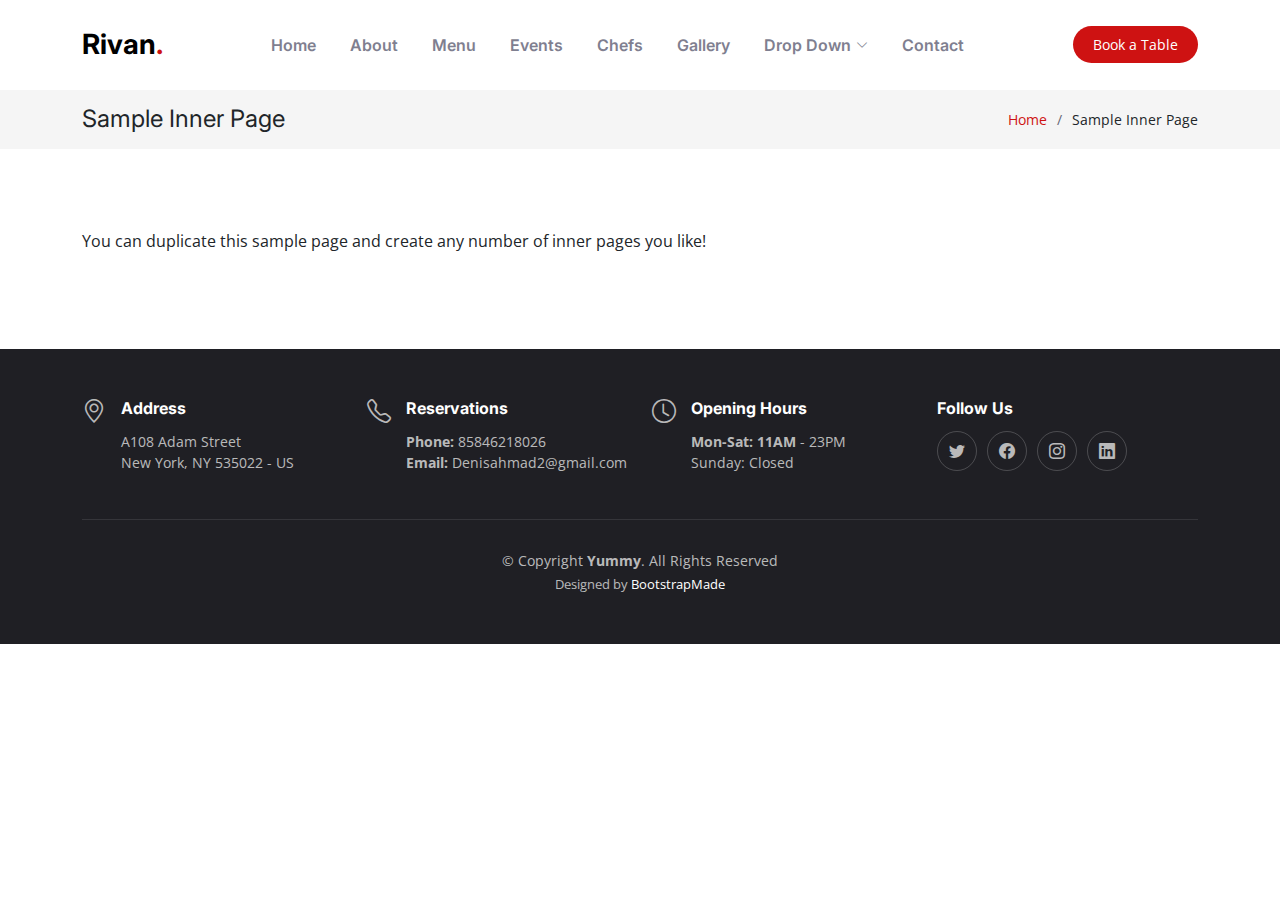
<file: sample-inner-page.html>
<!DOCTYPE html>
<html lang="en">

<head>
  <meta charset="utf-8">
  <meta content="width=device-width, initial-scale=1.0" name="viewport">

  <title>[Template] Sample Inner Page</title>
  <meta content="" name="description">
  <meta content="" name="keywords">

  <!-- Favicons -->
  <link href="assets/img/favicon.png" rel="icon">
  <link href="assets/img/apple-touch-icon.png" rel="apple-touch-icon">

  <!-- Google Fonts -->
  <link rel="preconnect" href="https://fonts.googleapis.com">
  <link rel="preconnect" href="https://fonts.gstatic.com" crossorigin>
  <link href="https://fonts.googleapis.com/css2?family=Open+Sans:ital,wght@0,300;0,400;0,500;0,600;0,700;1,300;1,400;1,600;1,700&family=Amatic+SC:ital,wght@0,300;0,400;0,500;0,600;0,700;1,300;1,400;1,500;1,600;1,700&family=Inter:ital,wght@0,300;0,400;0,500;0,600;0,700;1,300;1,400;1,500;1,600;1,700&display=swap" rel="stylesheet">

  <!-- Vendor CSS Files -->
  <link href="assets/vendor/bootstrap/css/bootstrap.min.css" rel="stylesheet">
  <link href="assets/vendor/bootstrap-icons/bootstrap-icons.css" rel="stylesheet">
  <link href="assets/vendor/aos/aos.css" rel="stylesheet">
  <link href="assets/vendor/glightbox/css/glightbox.min.css" rel="stylesheet">
  <link href="assets/vendor/swiper/swiper-bundle.min.css" rel="stylesheet">

  <!-- Template Main CSS File -->
  <link href="assets/css/main.css" rel="stylesheet">

  <!-- =======================================================
  * Template Name: Yummy
  * Updated: Sep 18 2023 with Bootstrap v5.3.2
  * Template URL: https://bootstrapmade.com/yummy-bootstrap-restaurant-website-template/
  * Author: BootstrapMade.com
  * License: https://bootstrapmade.com/license/
  ======================================================== -->
</head>

<body>

  <!-- ======= Header ======= -->
  <header id="header" class="header fixed-top d-flex align-items-center">
    <div class="container d-flex align-items-center justify-content-between">

      <a href="index.html" class="logo d-flex align-items-center me-auto me-lg-0">
        <!-- Uncomment the line below if you also wish to use an image logo -->
        <!-- <img src="assets/img/logo.png" alt=""> -->
        <h1>Rivan<span>.</span></h1>
      </a>

      <nav id="navbar" class="navbar">
        <ul>
          <li><a href="#hero">Home</a></li>
          <li><a href="#about">About</a></li>
          <li><a href="#menu">Menu</a></li>
          <li><a href="#events">Events</a></li>
          <li><a href="#chefs">Chefs</a></li>
          <li><a href="#gallery">Gallery</a></li>
          <li class="dropdown"><a href="#"><span>Drop Down</span> <i class="bi bi-chevron-down dropdown-indicator"></i></a>
            <ul>
              <li><a href="#">Drop Down 1</a></li>
              <li class="dropdown"><a href="#"><span>Deep Drop Down</span> <i class="bi bi-chevron-down dropdown-indicator"></i></a>
                <ul>
                  <li><a href="#">Deep Drop Down 1</a></li>
                  <li><a href="#">Deep Drop Down 2</a></li>
                  <li><a href="#">Deep Drop Down 3</a></li>
                  <li><a href="#">Deep Drop Down 4</a></li>
                  <li><a href="#">Deep Drop Down 5</a></li>
                </ul>
              </li>
              <li><a href="#">Drop Down 2</a></li>
              <li><a href="#">Drop Down 3</a></li>
              <li><a href="#">Drop Down 4</a></li>
            </ul>
          </li>
          <li><a href="#contact">Contact</a></li>
        </ul>
      </nav><!-- .navbar -->

      <a class="btn-book-a-table" href="#book-a-table">Book a Table</a>
      <i class="mobile-nav-toggle mobile-nav-show bi bi-list"></i>
      <i class="mobile-nav-toggle mobile-nav-hide d-none bi bi-x"></i>

    </div>
  </header><!-- End Header -->

  <main id="main">

    <!-- ======= Breadcrumbs ======= -->
    <div class="breadcrumbs">
      <div class="container">

        <div class="d-flex justify-content-between align-items-center">
          <h2>Sample Inner Page</h2>
          <ol>
            <li><a href="index.html">Home</a></li>
            <li>Sample Inner Page</li>
          </ol>
        </div>

      </div>
    </div><!-- End Breadcrumbs -->

    <section class="sample-page">
      <div class="container" data-aos="fade-up">

        <p>
          You can duplicate this sample page and create any number of inner pages you like!
        </p>

      </div>
    </section>

  </main><!-- End #main -->

  <!-- ======= Footer ======= -->
  <footer id="footer" class="footer">

    <div class="container">
      <div class="row gy-3">
        <div class="col-lg-3 col-md-6 d-flex">
          <i class="bi bi-geo-alt icon"></i>
          <div>
            <h4>Address</h4>
            <p>
              A108 Adam Street <br>
              New York, NY 535022 - US<br>
            </p>
          </div>

        </div>

        <div class="col-lg-3 col-md-6 footer-links d-flex">
          <i class="bi bi-telephone icon"></i>
          <div>
            <h4>Reservations</h4>
            <p>
              <strong>Phone:</strong> 85846218026<br>
              <strong>Email:</strong> Denisahmad2@gmail.com<br>
            </p>
          </div>
        </div>

        <div class="col-lg-3 col-md-6 footer-links d-flex">
          <i class="bi bi-clock icon"></i>
          <div>
            <h4>Opening Hours</h4>
            <p>
              <strong>Mon-Sat: 11AM</strong> - 23PM<br>
              Sunday: Closed
            </p>
          </div>
        </div>

        <div class="col-lg-3 col-md-6 footer-links">
          <h4>Follow Us</h4>
          <div class="social-links d-flex">
            <a href="#" class="twitter"><i class="bi bi-twitter"></i></a>
            <a href="#" class="facebook"><i class="bi bi-facebook"></i></a>
            <a href="#" class="instagram"><i class="bi bi-instagram"></i></a>
            <a href="#" class="linkedin"><i class="bi bi-linkedin"></i></a>
          </div>
        </div>

      </div>
    </div>

    <div class="container">
      <div class="copyright">
        &copy; Copyright <strong><span>Yummy</span></strong>. All Rights Reserved
      </div>
      <div class="credits">
        <!-- All the links in the footer should remain intact. -->
        <!-- You can delete the links only if you purchased the pro version. -->
        <!-- Licensing information: https://bootstrapmade.com/license/ -->
        <!-- Purchase the pro version with working PHP/AJAX contact form: https://bootstrapmade.com/yummy-bootstrap-restaurant-website-template/ -->
        Designed by <a href="https://bootstrapmade.com/">BootstrapMade</a>
      </div>
    </div>

  </footer><!-- End Footer -->
  <!-- End Footer -->

  <a href="#" class="scroll-top d-flex align-items-center justify-content-center"><i class="bi bi-arrow-up-short"></i></a>

  <div id="preloader"></div>

  <!-- Vendor JS Files -->
  <script src="assets/vendor/bootstrap/js/bootstrap.bundle.min.js"></script>
  <script src="assets/vendor/aos/aos.js"></script>
  <script src="assets/vendor/glightbox/js/glightbox.min.js"></script>
  <script src="assets/vendor/purecounter/purecounter_vanilla.js"></script>
  <script src="assets/vendor/swiper/swiper-bundle.min.js"></script>
  <script src="assets/vendor/php-email-form/validate.js"></script>

  <!-- Template Main JS File -->
  <script src="assets/js/main.js"></script>

</body>

</html>
</file>
<file: assets/css/main.css>
/**
* Template Name: Yummy
* Updated: Sep 18 2023 with Bootstrap v5.3.2
* Template URL: https://bootstrapmade.com/yummy-bootstrap-restaurant-website-template/
* Author: BootstrapMade.com
* License: https://bootstrapmade.com/license/
*/

/*--------------------------------------------------------------
# Set main reusable colors and fonts using CSS variables
# Learn more about CSS variables at https://developer.mozilla.org/en-US/docs/Web/CSS/Using_CSS_custom_properties
--------------------------------------------------------------*/
/* Fonts */
:root {
  --font-default: "Open Sans", system-ui, -apple-system, "Segoe UI", Roboto, "Helvetica Neue", Arial, "Noto Sans", "Liberation Sans", sans-serif, "Apple Color Emoji", "Segoe UI Emoji", "Segoe UI Symbol", "Noto Color Emoji";
  --font-primary: "Amatic SC", sans-serif;
  --font-secondary: "Inter", sans-serif;
}

/* Colors */
:root {
  --color-default: #212529;
  --color-primary: #ce1212;
  --color-secondary: #37373f;
}

/* Smooth scroll behavior */
:root {
  scroll-behavior: smooth;
}

/*--------------------------------------------------------------
# General
--------------------------------------------------------------*/
body {
  font-family: var(--font-default);
  color: var(--color-default);
}

a {
  color: var(--color-primary);
  text-decoration: none;
}

a:hover {
  color: #ec2727;
  text-decoration: none;
}

h1,
h2,
h3,
h4,
h5,
h6 {
  font-family: var(--font-secondary);
}

/*--------------------------------------------------------------
# Sections & Section Header
--------------------------------------------------------------*/
section {
  overflow: hidden;
  padding: 80px 0;
}

.section-bg {
  background-color: #eee;
}

.section-header {
  text-align: center;
  padding-bottom: 30px;
}

.section-header h2 {
  font-size: 13px;
  letter-spacing: 1px;
  font-weight: 400;
  margin: 0;
  padding: 0;
  color: #7f7f90;
  text-transform: uppercase;
  font-family: var(--font-default);
}

.section-header p {
  margin: 0;
  font-size: 48px;
  font-weight: 400;
  font-family: var(--font-primary);
}

.section-header p span {
  color: var(--color-primary);
}

/*--------------------------------------------------------------
# Breadcrumbs
--------------------------------------------------------------*/
.breadcrumbs {
  padding: 15px 0;
  background: rgba(55, 55, 63, 0.05);
  margin-top: 90px;
}

@media (max-width: 575px) {
  .breadcrumbs {
    margin-top: 70px;
  }
}

.breadcrumbs h2 {
  font-size: 24px;
  font-weight: 400;
  margin: 0;
}

.breadcrumbs ol {
  display: flex;
  flex-wrap: wrap;
  list-style: none;
  padding: 0;
  margin: 0;
  font-size: 14px;
}

.breadcrumbs ol li+li {
  padding-left: 10px;
}

.breadcrumbs ol li+li::before {
  display: inline-block;
  padding-right: 10px;
  color: #676775;
  content: "/";
}

@media (max-width: 992px) {
  .breadcrumbs .d-flex {
    display: block !important;
  }

  .breadcrumbs h2 {
    margin-bottom: 10px;
  }

  .breadcrumbs ol {
    display: block;
  }

  .breadcrumbs ol li {
    display: inline-block;
  }
}

/*--------------------------------------------------------------
# Scroll top button
--------------------------------------------------------------*/
.scroll-top {
  position: fixed;
  visibility: hidden;
  opacity: 0;
  right: 15px;
  bottom: 15px;
  z-index: 99999;
  background: var(--color-primary);
  width: 44px;
  height: 44px;
  border-radius: 50px;
  transition: all 0.4s;
}

.scroll-top i {
  font-size: 24px;
  color: #fff;
  line-height: 0;
}

.scroll-top:hover {
  background: #ec2727;
  color: #fff;
}

.scroll-top.active {
  visibility: visible;
  opacity: 1;
}

/*--------------------------------------------------------------
# Preloader
--------------------------------------------------------------*/
#preloader {
  position: fixed;
  inset: 0;
  z-index: 9999;
  overflow: hidden;
  background: #fff;
  transition: all 0.6s ease-out;
  width: 100%;
  height: 100vh;
}

#preloader:before,
#preloader:after {
  content: "";
  position: absolute;
  border: 4px solid var(--color-primary);
  border-radius: 50%;
  animation: animate-preloader 2s cubic-bezier(0, 0.2, 0.8, 1) infinite;
}

#preloader:after {
  animation-delay: -0.5s;
}

@keyframes animate-preloader {
  0% {
    width: 10px;
    height: 10px;
    top: calc(50% - 5px);
    left: calc(50% - 5px);
    opacity: 1;
  }

  100% {
    width: 72px;
    height: 72px;
    top: calc(50% - 36px);
    left: calc(50% - 36px);
    opacity: 0;
  }
}

/*--------------------------------------------------------------
# Disable aos animation delay on mobile devices
--------------------------------------------------------------*/
@media screen and (max-width: 768px) {
  [data-aos-delay] {
    transition-delay: 0 !important;
  }
}

/*--------------------------------------------------------------
# Header
--------------------------------------------------------------*/
.header {
  background: #fff;
  transition: all 0.5s;
  z-index: 997;
  height: 90px;
  border-bottom: 1px solid #fff;
}

@media (max-width: 575px) {
  .header {
    height: 70px;
  }
}

.header.sticked {
  border-color: #fff;
  border-color: #eee;
}

.header .logo img {
  max-height: 40px;
  margin-right: 6px;
}

.header .logo h1 {
  font-size: 28px;
  font-weight: 700;
  color: #000;
  margin: 0;
  font-family: var(--font-secondary);
}

.header .logo h1 span {
  color: var(--color-primary);
}

.header .btn-book-a-table,
.header .btn-book-a-table:focus {
  font-size: 14px;
  color: #fff;
  background: var(--color-primary);
  padding: 8px 20px;
  margin-left: 30px;
  border-radius: 50px;
  transition: 0.3s;
}

.header .btn-book-a-table:hover,
.header .btn-book-a-table:focus:hover {
  color: #fff;
  background: rgba(206, 18, 18, 0.8);
}

section {
  scroll-margin-top: 90px;
}

/*--------------------------------------------------------------
# Desktop Navigation
--------------------------------------------------------------*/
@media (min-width: 1280px) {
  .navbar {
    padding: 0;
  }

  .navbar ul {
    margin: 0;
    padding: 0;
    display: flex;
    list-style: none;
    align-items: center;
  }

  .navbar li {
    position: relative;
  }

  .navbar>ul>li {
    white-space: nowrap;
    padding: 10px 0 10px 28px;
  }

  .navbar a,
  .navbar a:focus {
    display: flex;
    align-items: center;
    justify-content: space-between;
    padding: 0 3px;
    font-family: var(--font-secondary);
    font-size: 16px;
    font-weight: 600;
    color: #7f7f90;
    white-space: nowrap;
    transition: 0.3s;
    position: relative;
  }

  .navbar a i,
  .navbar a:focus i {
    font-size: 12px;
    line-height: 0;
    margin-left: 5px;
  }

  .navbar>ul>li>a:before {
    content: "";
    position: absolute;
    width: 100%;
    height: 2px;
    bottom: -6px;
    left: 0;
    background-color: var(--color-primary);
    visibility: hidden;
    width: 0px;
    transition: all 0.3s ease-in-out 0s;
  }

  .navbar a:hover:before,
  .navbar li:hover>a:before,
  .navbar .active:before {
    visibility: visible;
    width: 100%;
  }

  .navbar a:hover,
  .navbar .active,
  .navbar .active:focus,
  .navbar li:hover>a {
    color: #000;
  }

  .navbar .dropdown ul {
    display: block;
    position: absolute;
    left: 28px;
    top: calc(100% + 30px);
    margin: 0;
    padding: 10px 0;
    z-index: 99;
    opacity: 0;
    visibility: hidden;
    background: #fff;
    box-shadow: 0px 0px 30px rgba(127, 137, 161, 0.25);
    transition: 0.3s;
    border-radius: 4px;
  }

  .navbar .dropdown ul li {
    min-width: 200px;
  }

  .navbar .dropdown ul a {
    padding: 10px 20px;
    font-size: 15px;
    text-transform: none;
    font-weight: 600;
  }

  .navbar .dropdown ul a i {
    font-size: 12px;
  }

  .navbar .dropdown ul a:hover,
  .navbar .dropdown ul .active:hover,
  .navbar .dropdown ul li:hover>a {
    color: var(--color-primary);
  }

  .navbar .dropdown:hover>ul {
    opacity: 1;
    top: 100%;
    visibility: visible;
  }

  .navbar .dropdown .dropdown ul {
    top: 0;
    left: calc(100% - 30px);
    visibility: hidden;
  }

  .navbar .dropdown .dropdown:hover>ul {
    opacity: 1;
    top: 0;
    left: 100%;
    visibility: visible;
  }
}

@media (min-width: 1280px) and (max-width: 1366px) {
  .navbar .dropdown .dropdown ul {
    left: -90%;
  }

  .navbar .dropdown .dropdown:hover>ul {
    left: -100%;
  }
}

@media (min-width: 1280px) {

  .mobile-nav-show,
  .mobile-nav-hide {
    display: none;
  }
}

/*--------------------------------------------------------------
# Mobile Navigation
--------------------------------------------------------------*/
@media (max-width: 1279px) {
  .navbar {
    position: fixed;
    top: 0;
    right: -100%;
    width: 100%;
    max-width: 400px;
    border-left: 1px solid #666;
    bottom: 0;
    transition: 0.3s;
    z-index: 9997;
  }

  .navbar ul {
    position: absolute;
    inset: 0;
    padding: 50px 0 10px 0;
    margin: 0;
    background: rgba(255, 255, 255, 0.9);
    overflow-y: auto;
    transition: 0.3s;
    z-index: 9998;
  }

  .navbar a,
  .navbar a:focus {
    display: flex;
    align-items: center;
    justify-content: space-between;
    padding: 10px 20px;
    font-family: var(--font-secondary);
    border-bottom: 2px solid rgba(255, 255, 255, 0.8);
    font-size: 16px;
    font-weight: 600;
    color: #7f7f90;
    white-space: nowrap;
    transition: 0.3s;
  }

  .navbar a i,
  .navbar a:focus i {
    font-size: 12px;
    line-height: 0;
    margin-left: 5px;
  }

  .navbar a:hover,
  .navbar li:hover>a {
    color: #000;
  }

  .navbar .active,
  .navbar .active:focus {
    color: #000;
    border-color: var(--color-primary);
  }

  .navbar .dropdown ul,
  .navbar .dropdown .dropdown ul {
    position: static;
    display: none;
    padding: 10px 0;
    margin: 10px 20px;
    transition: all 0.5s ease-in-out;
    border: 1px solid #eee;
  }

  .navbar .dropdown>.dropdown-active,
  .navbar .dropdown .dropdown>.dropdown-active {
    display: block;
  }

  .mobile-nav-show {
    color: var(--color-secondary);
    font-size: 28px;
    cursor: pointer;
    line-height: 0;
    transition: 0.5s;
    z-index: 9999;
    margin: 0 10px 0 20px;
  }

  .mobile-nav-hide {
    color: var(--color-secondary);
    font-size: 32px;
    cursor: pointer;
    line-height: 0;
    transition: 0.5s;
    position: fixed;
    right: 20px;
    top: 20px;
    z-index: 9999;
  }

  .mobile-nav-active {
    overflow: hidden;
  }

  .mobile-nav-active .navbar {
    right: 0;
  }

  .mobile-nav-active .navbar:before {
    content: "";
    position: fixed;
    inset: 0;
    background: rgba(255, 255, 255, 0.8);
    z-index: 9996;
  }
}

/*--------------------------------------------------------------
# About Section
--------------------------------------------------------------*/
.about .about-img {
  min-height: 500px;
}

.about h3 {
  font-weight: 700;
  font-size: 36px;
  margin-bottom: 30px;
  font-family: var(--font-secondary);
}

.about .call-us {
  left: 10%;
  right: 10%;
  bottom: 10%;
  background-color: #fff;
  box-shadow: 0px 2px 25px rgba(0, 0, 0, 0.08);
  padding: 20px;
  text-align: center;
}

.about .call-us h4 {
  font-size: 24px;
  font-weight: 700;
  margin-bottom: 5px;
  font-family: var(--font-default);
}

.about .call-us p {
  font-size: 28px;
  font-weight: 700;
  color: var(--color-primary);
}

.about .content ul {
  list-style: none;
  padding: 0;
}

.about .content ul li {
  padding: 0 0 8px 26px;
  position: relative;
}

.about .content ul i {
  position: absolute;
  font-size: 20px;
  left: 0;
  top: -3px;
  color: var(--color-primary);
}

.about .content p:last-child {
  margin-bottom: 0;
}

.about .play-btn {
  width: 94px;
  height: 94px;
  background: radial-gradient(var(--color-primary) 50%, rgba(206, 18, 18, 0.4) 52%);
  border-radius: 50%;
  display: block;
  position: absolute;
  left: calc(50% - 47px);
  top: calc(50% - 47px);
  overflow: hidden;
}

.about .play-btn:before {
  content: "";
  position: absolute;
  width: 120px;
  height: 120px;
  animation-delay: 0s;
  animation: pulsate-btn 2s;
  animation-direction: forwards;
  animation-iteration-count: infinite;
  animation-timing-function: steps;
  opacity: 1;
  border-radius: 50%;
  border: 5px solid rgba(206, 18, 18, 0.7);
  top: -15%;
  left: -15%;
  background: rgba(198, 16, 0, 0);
}

.about .play-btn:after {
  content: "";
  position: absolute;
  left: 50%;
  top: 50%;
  transform: translateX(-40%) translateY(-50%);
  width: 0;
  height: 0;
  border-top: 10px solid transparent;
  border-bottom: 10px solid transparent;
  border-left: 15px solid #fff;
  z-index: 100;
  transition: all 400ms cubic-bezier(0.55, 0.055, 0.675, 0.19);
}

.about .play-btn:hover:before {
  content: "";
  position: absolute;
  left: 50%;
  top: 50%;
  transform: translateX(-40%) translateY(-50%);
  width: 0;
  height: 0;
  border: none;
  border-top: 10px solid transparent;
  border-bottom: 10px solid transparent;
  border-left: 15px solid #fff;
  z-index: 200;
  animation: none;
  border-radius: 0;
}

.about .play-btn:hover:after {
  border-left: 15px solid var(--color-primary);
  transform: scale(20);
}

@keyframes pulsate-btn {
  0% {
    transform: scale(0.6, 0.6);
    opacity: 1;
  }

  100% {
    transform: scale(1, 1);
    opacity: 0;
  }
}

/*--------------------------------------------------------------
# Why Us Section
--------------------------------------------------------------*/
.why-us .why-box {
  padding: 30px;
  background: var(--color-primary);
  color: #fff;
}

.why-us .why-box h3 {
  font-weight: 700;
  font-size: 34px;
  margin-bottom: 30px;
}

.why-us .why-box p {
  margin-bottom: 30px;
}

.why-us .why-box .more-btn {
  display: inline-block;
  background: rgba(255, 255, 255, 0.3);
  padding: 6px 30px 8px 30px;
  color: #fff;
  border-radius: 50px;
  transition: all ease-in-out 0.4s;
}

.why-us .why-box .more-btn i {
  font-size: 14px;
}

.why-us .why-box .more-btn:hover {
  color: var(--color-primary);
  background: #fff;
}

.why-us .icon-box {
  text-align: center;
  background: #fff;
  padding: 40px 30px;
  width: 100%;
  height: 100%;
  border: 1px solid rgba(55, 55, 63, 0.1);
  transition: 0.3s;
}

.why-us .icon-box i {
  color: var(--color-primary);
  margin-bottom: 30px;
  font-size: 32px;
  margin-bottom: 30px;
  background: rgba(206, 18, 18, 0.1);
  border-radius: 50px;
  display: flex;
  align-items: center;
  justify-content: center;
  width: 64px;
  height: 64px;
}

.why-us .icon-box h4 {
  font-size: 20px;
  font-weight: 400;
  margin: 0 0 30px 0;
  font-family: var(--font-secondary);
}

.why-us .icon-box p {
  font-size: 15px;
  color: #6c757d;
}

@media (min-width: 1200px) {
  .why-us .icon-box:hover {
    transform: scale(1.1);
  }
}

/*--------------------------------------------------------------
# Stats Counter Section
--------------------------------------------------------------*/
.stats-counter {
  background: linear-gradient(rgba(0, 0, 0, 0.5), rgba(0, 0, 0, 0.5)), url("../img/i.jpg") center center;
  background-size: cover;
  padding: 100px 0;
}

@media (min-width: 1365px) {
  .stats-counter {
    background-attachment: fixed;
  }
}

.stats-counter .stats-item {
  padding: 30px;
  width: 100%;
}

.stats-counter .stats-item span {
  font-size: 48px;
  display: block;
  color: #fff;
  font-weight: 700;
}

.stats-counter .stats-item p {
  padding: 0;
  margin: 0;
  font-family: var(--font-secondary);
  font-size: 16px;
  font-weight: 700;
  color: rgba(255, 255, 255, 0.6);
}

/*--------------------------------------------------------------
# Menu Section
--------------------------------------------------------------*/
.menu .nav-tabs {
  border: 0;
}

.menu .nav-link {
  margin: 0 10px;
  padding: 10px 5px;
  transition: 0.3s;
  color: var(--color-secondary);
  border-radius: 0;
  cursor: pointer;
  height: 100%;
  border: 0;
  border-bottom: 2px solid #b6b6bf;
}

@media (max-width: 575px) {
  .menu .nav-link {
    margin: 0 10px;
    padding: 10px 0;
  }
}

.menu .nav-link i {
  padding-right: 15px;
  font-size: 48px;
}

.menu .nav-link h4 {
  font-size: 18px;
  font-weight: 400;
  margin: 0;
  font-family: var(--font-secondary);
}

@media (max-width: 575px) {
  .menu .nav-link h4 {
    font-size: 16px;
  }
}

.menu .nav-link:hover {
  color: var(--color-primary);
}

.menu .nav-link.active {
  color: var(--color-primary);
  border-color: var(--color-primary);
}

.menu .tab-content .tab-header {
  padding: 30px 0;
}

.menu .tab-content .tab-header p {
  font-size: 14px;
  text-transform: uppercase;
  color: #676775;
  margin-bottom: 0;
}

.menu .tab-content .tab-header h3 {
  font-size: 36px;
  font-weight: 600;
  color: var(--color-primary);
}

.menu .tab-content .menu-item {
  -moz-text-align-last: center;
  text-align-last: center;
}

.menu .tab-content .menu-item .menu-img {
  padding: 0 60px;
  margin-bottom: 15px;
}

.menu .tab-content .menu-item h4 {
  font-size: 22px;
  font-weight: 500;
  color: var(--color-secondary);
  font-family: var(--font-secondary);
  font-weight: 30px;
  margin-bottom: 5px;
}

.menu .tab-content .menu-item .ingredients {
  font-family: var(--font-secondary);
  color: #8d8d9b;
  margin-bottom: 5px;
}

.menu .tab-content .menu-item .price {
  font-size: 24px;
  font-weight: 700;
  color: var(--color-primary);
}

/*--------------------------------------------------------------
# Testimonials Section
--------------------------------------------------------------*/
.testimonials .section-header {
  margin-bottom: 40px;
}

.testimonials .testimonials-carousel,
.testimonials .testimonials-slider {
  overflow: hidden;
}

.testimonials .testimonial-item .testimonial-content {
  border-left: 3px solid var(--color-primary);
  padding-left: 30px;
}

.testimonials .testimonial-item .testimonial-img {
  border-radius: 50%;
  border: 4px solid #fff;
  margin: 0 auto;
}

.testimonials .testimonial-item h3 {
  font-size: 20px;
  font-weight: bold;
  margin: 10px 0 5px 0;
  color: var(--color-default);
  font-family: var(--font-secondary);
}

.testimonials .testimonial-item h4 {
  font-size: 14px;
  color: #6c757d;
  margin: 0 0 10px 0;
  font-family: var(--font-secondary);
}

.testimonials .testimonial-item .stars i {
  color: #ffc107;
  margin: 0 1px;
}

.testimonials .testimonial-item .quote-icon-left,
.testimonials .testimonial-item .quote-icon-right {
  color: #f05656;
  font-size: 26px;
  line-height: 0;
}

.testimonials .testimonial-item .quote-icon-left {
  display: inline-block;
  left: -5px;
  position: relative;
}

.testimonials .testimonial-item .quote-icon-right {
  display: inline-block;
  right: -5px;
  position: relative;
  top: 10px;
  transform: scale(-1, -1);
}

.testimonials .testimonial-item p {
  font-style: italic;
}

.testimonials .swiper-pagination {
  margin-top: 40px;
  position: relative;
}

.testimonials .swiper-pagination .swiper-pagination-bullet {
  width: 12px;
  height: 12px;
  background-color: #d1d1d7;
  opacity: 1;
}

.testimonials .swiper-pagination .swiper-pagination-bullet-active {
  background-color: var(--color-primary);
}

/*--------------------------------------------------------------
# Events Section
--------------------------------------------------------------*/
.events .container-fluid {
  padding: 0;
}

.events .event-item {
  background-size: cover;
  background-position: cente;
  min-height: 600px;
  padding: 30px;
}

@media (max-width: 575px) {
  .events .event-item {
    min-height: 500px;
  }
}

.events .event-item:before {
  content: "";
  background: rgba(0, 0, 0, 0.6);
  position: absolute;
  inset: 0;
}

.events .event-item h3 {
  font-size: 24px;
  font-weight: 700;
  margin-bottom: 5px;
  color: #fff;
  position: relative;
}

.events .event-item .price {
  color: #fff;
  border-bottom: 2px solid var(--color-primary);
  font-size: 32px;
  font-weight: 700;
  margin-bottom: 15px;
  position: relative;
}

.events .event-item .description {
  margin-bottom: 0;
  color: rgba(255, 255, 255, 0.9);
  position: relative;
}

@media (min-width: 1200px) {
  .events .swiper-slide-active+.swiper-slide {
    border-left: 1px solid rgba(255, 255, 255, 0.5);
    border-right: 1px solid rgba(255, 255, 255, 0.5);
    z-index: 1;
  }
}

.events .swiper-pagination {
  margin-top: 20px;
  position: relative;
}

.events .swiper-pagination .swiper-pagination-bullet {
  width: 10px;
  height: 10px;
  background-color: #d1d1d7;
  opacity: 1;
}

.events .swiper-pagination .swiper-pagination-bullet-active {
  background-color: var(--color-primary);
}

/*--------------------------------------------------------------
# Chefs Section
--------------------------------------------------------------*/
.chefs .chef-member {
  overflow: hidden;
  text-align: center;
  border-radius: 5px;
  background: #fff;
  box-shadow: 0px 0 30px rgba(55, 55, 63, 0.08);
  transition: 0.3s;
}

.chefs .chef-member .member-img {
  position: relative;
  overflow: hidden;
}

.chefs .chef-member .member-img:after {
  position: absolute;
  content: "";
  left: 0;
  bottom: 0;
  height: 100%;
  width: 100%;
  background: url(../img/team-shape.svg) no-repeat center bottom;
  background-size: contain;
  z-index: 1;
}

.chefs .chef-member .social {
  position: absolute;
  right: -100%;
  top: 30px;
  opacity: 0;
  border-radius: 4px;
  transition: 0.5s;
  background: rgba(255, 255, 255, 0.3);
  z-index: 2;
}

.chefs .chef-member .social a {
  transition: color 0.3s;
  color: rgba(55, 55, 63, 0.4);
  margin: 15px 12px;
  display: block;
  line-height: 0;
  text-align: center;
}

.chefs .chef-member .social a:hover {
  color: rgba(55, 55, 63, 0.9);
}

.chefs .chef-member .social i {
  font-size: 18px;
}

.chefs .chef-member .member-info {
  padding: 10px 15px 20px 15px;
}

.chefs .chef-member .member-info h4 {
  font-weight: 700;
  margin-bottom: 5px;
  font-size: 20px;
  color: var(--color-secondary);
}

.chefs .chef-member .member-info span {
  display: block;
  font-size: 14px;
  font-weight: 400;
  color: rgba(33, 37, 41, 0.4);
}

.chefs .chef-member .member-info p {
  font-style: italic;
  font-size: 14px;
  padding-top: 15px;
  line-height: 26px;
  color: rgba(33, 37, 41, 0.7);
}

.chefs .chef-member:hover {
  transform: scale(1.08);
  box-shadow: 0px 0 30px rgba(55, 55, 63, 0.15);
}

.chefs .chef-member:hover .social {
  right: 8px;
  opacity: 1;
}

/*--------------------------------------------------------------
# Book A Table Section
--------------------------------------------------------------*/
.book-a-table .reservation-img {
  min-height: 500px;
  background-size: cover;
  background-position: center;
}

.book-a-table .reservation-form-bg {
  background: rgba(55, 55, 63, 0.04);
}

.book-a-table .php-email-form {
  padding: 40px;
}

@media (max-width: 575px) {
  .book-a-table .php-email-form {
    padding: 20px;
  }
}

.book-a-table .php-email-form h3 {
  font-size: 14px;
  font-weight: 700;
  text-transform: uppercase;
  letter-spacing: 1px;
}

.book-a-table .php-email-form h4 {
  font-size: 14px;
  font-weight: 700;
  text-transform: uppercase;
  letter-spacing: 1px;
  margin: 20px 0 0 0;
}

.book-a-table .php-email-form p {
  font-size: 14px;
  margin-bottom: 20px;
}

.book-a-table .php-email-form .error-message {
  display: none;
  color: #fff;
  background: #df1529;
  text-align: left;
  padding: 15px;
  margin-bottom: 24px;
  font-weight: 600;
}

.book-a-table .php-email-form .sent-message {
  display: none;
  color: #fff;
  background: #059652;
  text-align: center;
  padding: 15px;
  margin-bottom: 24px;
  font-weight: 600;
}

.book-a-table .php-email-form .loading {
  display: none;
  background: #fff;
  text-align: center;
  padding: 15px;
  margin-bottom: 24px;
}

.book-a-table .php-email-form .loading:before {
  content: "";
  display: inline-block;
  border-radius: 50%;
  width: 24px;
  height: 24px;
  margin: 0 10px -6px 0;
  border: 3px solid #059652;
  border-top-color: #fff;
  animation: animate-loading 1s linear infinite;
}

.book-a-table .php-email-form input,
.book-a-table .php-email-form textarea {
  border-radius: 0;
  box-shadow: none;
  font-size: 14px;
  border-radius: 0;
}

.book-a-table .php-email-form input:focus,
.book-a-table .php-email-form textarea:focus {
  border-color: var(--color-primary);
}

.book-a-table .php-email-form input {
  padding: 12px 15px;
}

.book-a-table .php-email-form textarea {
  padding: 12px 15px;
}

.book-a-table .php-email-form button[type=submit] {
  background: var(--color-primary);
  border: 0;
  padding: 14px 60px;
  color: #fff;
  transition: 0.4s;
  border-radius: 50px;
}

.book-a-table .php-email-form button[type=submit]:hover {
  background: #ec2727;
}

@keyframes animate-loading {
  0% {
    transform: rotate(0deg);
  }

  100% {
    transform: rotate(360deg);
  }
}

/*--------------------------------------------------------------
# Gallery Section
--------------------------------------------------------------*/
.gallery {
  overflow: hidden;
}

.gallery .swiper-pagination {
  margin-top: 20px;
  position: relative;
}

.gallery .swiper-pagination .swiper-pagination-bullet {
  width: 12px;
  height: 12px;
  background-color: #d1d1d7;
  opacity: 1;
}

.gallery .swiper-pagination .swiper-pagination-bullet-active {
  background-color: var(--color-primary);
}

.gallery .swiper-slide-active {
  text-align: center;
}

@media (min-width: 992px) {
  .gallery .swiper-wrapper {
    padding: 40px 0;
  }

  .gallery .swiper-slide-active {
    border: 6px solid var(--color-primary);
    padding: 4px;
    background: #fff;
    z-index: 1;
    transform: scale(1.2);
  }
}

/*--------------------------------------------------------------
# Contact Section
--------------------------------------------------------------*/
.contact .info-item {
  background: #f4f4f4;
  padding: 30px;
  height: 100%;
}

.contact .info-item .icon {
  display: flex;
  align-items: center;
  justify-content: center;
  width: 56px;
  height: 56px;
  font-size: 24px;
  line-height: 0;
  color: #fff;
  background: var(--color-primary);
  border-radius: 50%;
  margin-right: 15px;
}

.contact .info-item h3 {
  font-size: 20px;
  color: #6c757d;
  font-weight: 700;
  margin: 0 0 5px 0;
}

.contact .info-item p {
  padding: 0;
  margin: 0;
  line-height: 24px;
  font-size: 14px;
}

.contact .info-item .social-links a {
  font-size: 24px;
  display: inline-block;
  color: rgba(55, 55, 63, 0.7);
  line-height: 1;
  margin: 4px 6px 0 0;
  transition: 0.3s;
}

.contact .info-item .social-links a:hover {
  color: var(--color-primary);
}

.contact .php-email-form {
  width: 100%;
  margin-top: 30px;
  background: #fff;
  box-shadow: 0 0 30px rgba(0, 0, 0, 0.08);
}

.contact .php-email-form .form-group {
  padding-bottom: 20px;
}

.contact .php-email-form .error-message {
  display: none;
  color: #fff;
  background: #df1529;
  text-align: left;
  padding: 15px;
  font-weight: 600;
}

.contact .php-email-form .error-message br+br {
  margin-top: 25px;
}

.contact .php-email-form .sent-message {
  display: none;
  color: #fff;
  background: #059652;
  text-align: center;
  padding: 15px;
  font-weight: 600;
}

.contact .php-email-form .loading {
  display: none;
  background: #fff;
  text-align: center;
  padding: 15px;
}

.contact .php-email-form .loading:before {
  content: "";
  display: inline-block;
  border-radius: 50%;
  width: 24px;
  height: 24px;
  margin: 0 10px -6px 0;
  border: 3px solid #059652;
  border-top-color: #fff;
  animation: animate-loading 1s linear infinite;
}

.contact .php-email-form input,
.contact .php-email-form textarea {
  border-radius: 0;
  box-shadow: none;
  font-size: 14px;
}

.contact .php-email-form input:focus,
.contact .php-email-form textarea:focus {
  border-color: var(--color-primary);
}

.contact .php-email-form input {
  height: 48px;
}

.contact .php-email-form textarea {
  padding: 10px 12px;
}

.contact .php-email-form button[type=submit] {
  background: var(--color-primary);
  border: 0;
  padding: 12px 40px;
  color: #fff;
  transition: 0.4s;
  border-radius: 50px;
}

.contact .php-email-form button[type=submit]:hover {
  background: #ec2727;
}

@keyframes animate-loading {
  0% {
    transform: rotate(0deg);
  }

  100% {
    transform: rotate(360deg);
  }
}

/*--------------------------------------------------------------
# Hero Section
--------------------------------------------------------------*/
.hero {
  width: 100%;
  background-size: cover;
  position: relative;
  min-height: 60vh;
  padding: 160px 0 60px 0;
}

.hero h2 {
  font-size: 64px;
  font-weight: 700;
  margin-bottom: 20px;
  color: var(--color-secondary);
  font-family: var(--font-primary);
}

.hero h2 span {
  color: var(--color-primary);
}

.hero p {
  color: #4f4f5a;
  font-weight: 400;
  margin-bottom: 30px;
}

.hero .btn-book-a-table {
  font-weight: 500;
  font-size: 14px;
  letter-spacing: 1px;
  display: inline-block;
  padding: 12px 36px;
  border-radius: 50px;
  transition: 0.5s;
  color: #fff;
  background: var(--color-primary);
  box-shadow: 0 8px 28px rgba(206, 18, 18, 0.2);
}

.hero .btn-book-a-table:hover {
  background: rgba(206, 18, 18, 0.8);
  box-shadow: 0 8px 28px rgba(206, 18, 18, 0.45);
}

.hero .btn-watch-video {
  font-size: 16px;
  transition: 0.5s;
  margin-left: 25px;
  color: var(--font-secondary);
  font-weight: 600;
}

.hero .btn-watch-video i {
  color: var(--color-primary);
  font-size: 32px;
  transition: 0.3s;
  line-height: 0;
  margin-right: 8px;
}

.hero .btn-watch-video:hover {
  color: var(--color-primary);
}

.hero .btn-watch-video:hover i {
  color: rgba(206, 18, 18, 0.8);
}

@media (max-width: 640px) {
  .hero h2 {
    font-size: 36px;
  }

  .hero .btn-get-started,
  .hero .btn-watch-video {
    font-size: 14px;
  }
}

/*--------------------------------------------------------------
# Footer
--------------------------------------------------------------*/
.footer {
  font-size: 14px;
  background-color: #1f1f24;
  padding: 50px 0;
  color: rgba(255, 255, 255, 0.7);
}

.footer .icon {
  margin-right: 15px;
  font-size: 24px;
  line-height: 0;
}

.footer h4 {
  font-size: 16px;
  font-weight: bold;
  position: relative;
  padding-bottom: 5px;
  color: #fff;
}

.footer .footer-links {
  margin-bottom: 30px;
}

.footer .footer-links ul {
  list-style: none;
  padding: 0;
  margin: 0;
}

.footer .footer-links ul li {
  padding: 10px 0;
  display: flex;
  align-items: center;
}

.footer .footer-links ul li:first-child {
  padding-top: 0;
}

.footer .footer-links ul a {
  color: rgba(255, 255, 255, 0.6);
  transition: 0.3s;
  display: inline-block;
  line-height: 1;
}

.footer .footer-links ul a:hover {
  color: #fff;
}

.footer .social-links a {
  display: flex;
  align-items: center;
  justify-content: center;
  width: 40px;
  height: 40px;
  border-radius: 50%;
  border: 1px solid rgba(255, 255, 255, 0.2);
  font-size: 16px;
  color: rgba(255, 255, 255, 0.7);
  margin-right: 10px;
  transition: 0.3s;
}

.footer .social-links a:hover {
  color: #fff;
  border-color: #fff;
}

.footer .copyright {
  text-align: center;
  padding-top: 30px;
  border-top: 1px solid rgba(255, 255, 255, 0.1);
}

.footer .credits {
  padding-top: 4px;
  text-align: center;
  font-size: 13px;
}

.footer .credits a {
  color: #fff;
}
</file>
